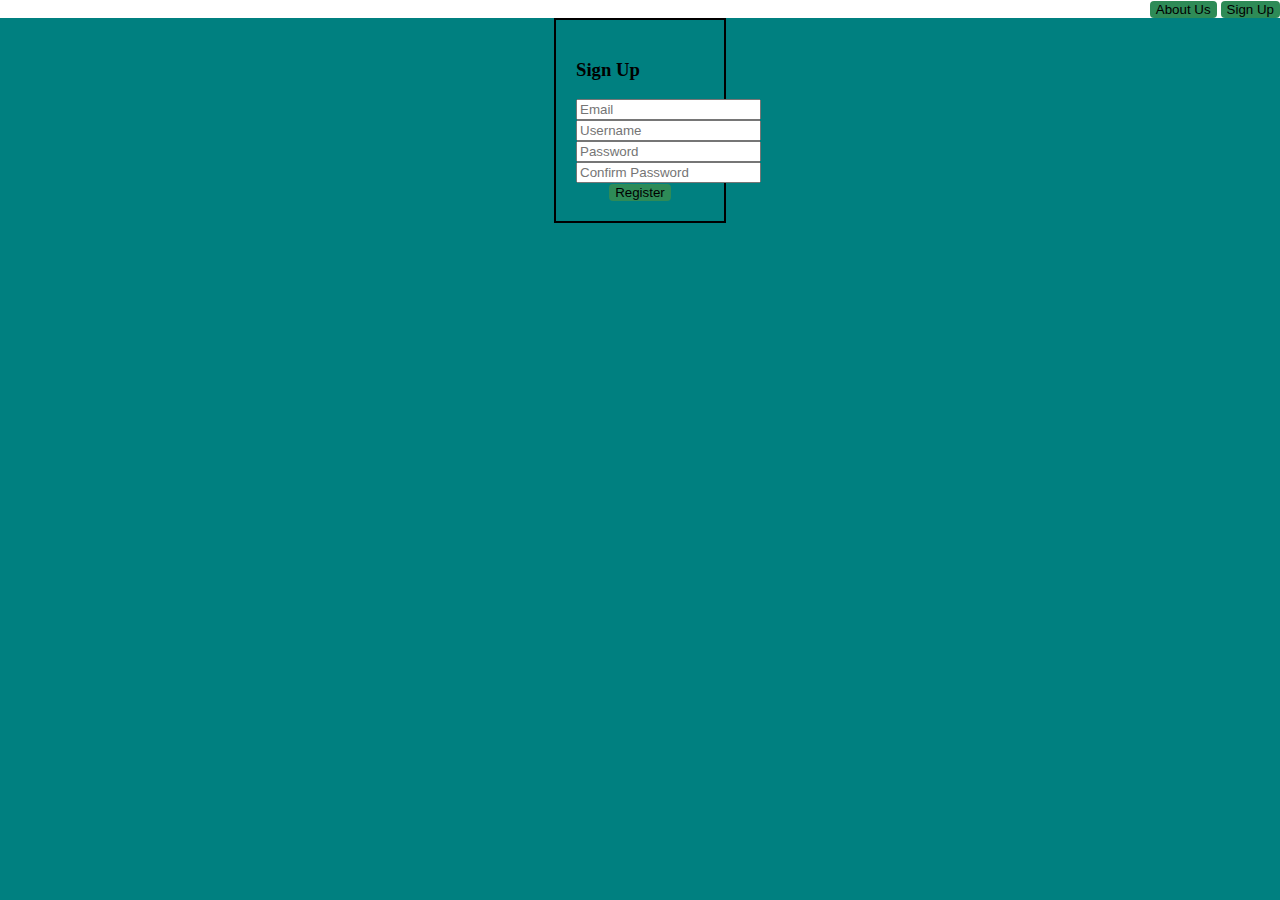
<file: index.html>
<!DOCTYPE html>
<html lang="en">
<head>
    <meta charset="UTF-8">
    <meta name="viewport" content="width=device-width, initial-scale=1.0">
    <meta http-equiv="X-UA-Compatible" content="ie=edge">
    <title>Register Page</title>
    <link rel = "stylesheet" type ="text/css" href = "style.css" />
    <header>
        <div class = "links">
            <button type = "button"> About Us</button> <button type = "button">Sign Up</button>
        </div>
    </header>
</head>
<body>
    <div class = "text">
        <h3>Sign Up</h3> 
            <div>
                <input type ="text" name = email placeholder="Email" /> 
            <div>
                <input type ="text" name = uname placeholder="Username" />
            <div>
                <input type ="password" name = pword placeholder="Password" />
            <div>
                <input type ="password" name = conpword placeholder="Confirm Password" />
            </div>
            <div>
                <button type="submit"> Register </button>
            </div>
        </div>
    
</body>
</html>
</file>
<file: style.css>
body {
    background-color: teal;
    margin: 0;
}
header {
    background-color: white;
    border: none;
}
h3{
    text-align: left;
}
.text{
    text-align: center;
    margin: auto;
    padding: 20px 20px 20px 20px;
    border: 2px solid black;
    width: 10%;
    height: 60%;   
}
button{
    background-color: seagreen;
    border-radius: 4px;
    border: none;
}
.links{
    text-align: right;
}
</file>
